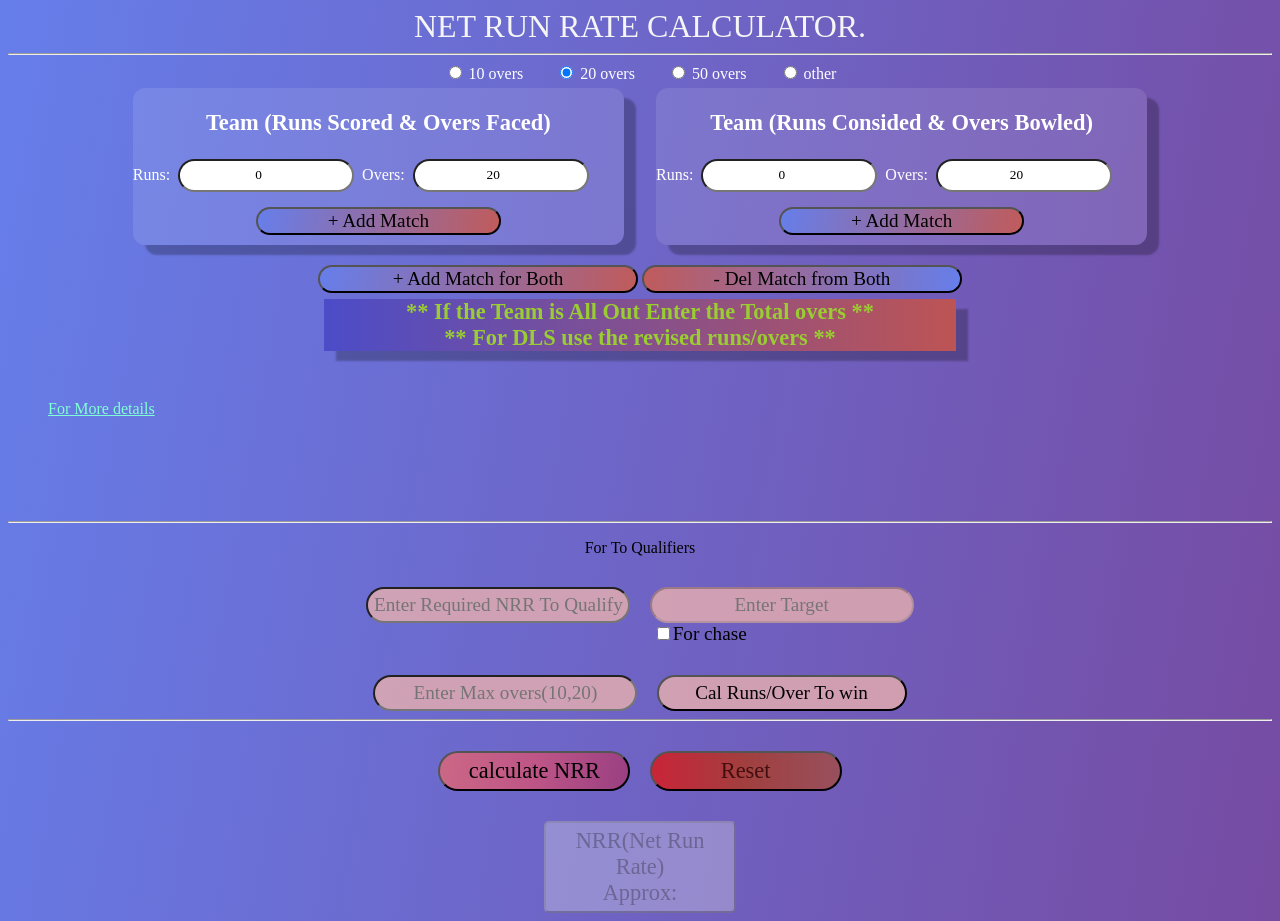
<file: index.html>
<!DOCTYPE html>
<html lang="en">

<head>
    <meta charset="UTF-8">
    <meta name="viewport" content="width=device-width, initial-scale=1.0">
    <title>Net Run Rate Calculator</title>
    <link rel="stylesheet" href="https://pyscript.net/releases/2024.1.1/core.css">
    <script type="module" src="https://pyscript.net/releases/2024.1.1/core.js"></script>
    <link rel="stylesheet" href="ipl nrr.css">
</head>

<body>

    <header>
        NET RUN RATE CALCULATOR.
    </header>
    <hr>
    <main>
        <div class="container" id="overs-select">
            <label>
                <input type="radio" name="over-no" id="over-no" value="10">
                10 overs
            </label>
            <label>
                <input type="radio" name="over-no" id="over-no" value="20" checked>
                20 overs
            </label>
            <label>
                <input type="radio" name="over-no" id="over-no" value="50">
                50 overs
            </label>
            <label>
                <input type="radio" name="over-no" id="over-no" value="0">
                other
            </label>
        </div>
        <div class="container">
            <div class="teams" id="team-1">
                <h3>Team (Runs Scored & Overs Faced)</h3>
                <div class="runs-overs-inputs" id="runs-overs-inputs-team-1">
                    <div class="each-row" id="each-row-team-1">
                        <label for="runs">Runs:</label>
                        <input type="number" name="runs" id="runs" value="0" required class="team-1-runs" min="0">

                        <label for="overs">Overs:</label>
                        <input type="number" name="overs" id="overs" value="20" step="0.1" required class="team-1-overs"
                            min="0">
                        <button style="visibility:hidden;">X</button>
                    </div>
                </div>
                <button class="add-match" id="add-match-team-1" onclick="addMatchRow(1)"> + Add Match </button>
            </div>

            <div class="teams" id="team-2">
                <h3>Team (Runs Consided & Overs Bowled)</h3>
                <div class="runs-overs-inputs" id="runs-overs-inputs-team-2">
                    <div class="each-row" id="each-row-team-2">
                        <label for="runs">Runs:</label>
                        <input type="number" name="runs" id="runs" value="0" required class="team-1-runs" min="0">

                        <label for="overs">Overs:</label>
                        <input type="number" name="overs" id="overs" value="20" step="0.1" required class="team-1-overs"
                            min="0">
                        <button style="visibility:hidden;">X</button>
                    </div>

                </div>
                <button class="add-match" id="add-match-team-2" onclick="addMatchRow(2)"> + Add Match</button>
            </div>

        </div>
        <div class="both">
            <button id="add-for-both" onclick="addForBoth()">+ Add Match for Both</button>
            <button id="delete-for-both" onclick="deleteForBoth()">- Del Match from Both</button>
        </div>
        <p id="note">** If the Team is All Out Enter the Total overs **
            <br>** For DLS use the revised runs/overs **
        </p>
        <blockquote>
            <a href="https://www.cricindeed.com/how-nrr-calculated-in-cricket#rain-image" target="_blank"
                style="color: aquamarine;">
                For More details
            </a>
        </blockquote>
    </main>
    <hr>
    <p style="text-align: center;">For To Qualifiers</p>
    <section class="input-rnn">
        <input type="text" id="RNRR" placeholder="Enter Required NRR To Qualify" title="Net Run Rate"
            autocomplete="off">

        <input type="text" name="target" id="target" disabled placeholder="Enter Target" autocomplete="off">

    </section>
    <label id="label-for-target"><input type="checkbox" name="target-checkbox" id="target-checkbox">For chase</label>
    <section>
        <input type="text" id="max-overs" placeholder="Enter Max overs(10,20)" autocomplete="off">
        <button py-click="on_click" id="calc-runs-overs">Cal Runs/Over To win</button>
    </section>
    <hr>
    <section>
        <button id="calculate-nrr" onclick="calculate()">calculate NRR</button>
        <button id="reset" onclick="reset()">Reset</button>
    </section>
    <section>
        <button id="output" disabled>NRR(Net Run Rate)<br> Approx:</button>
    </section>

    <footer></footer>


    <script src="main.py" type="py" config="./py-script.json"></script>
    <script src="./ipl nrr.js"></script>
</body>

</html>
</file>
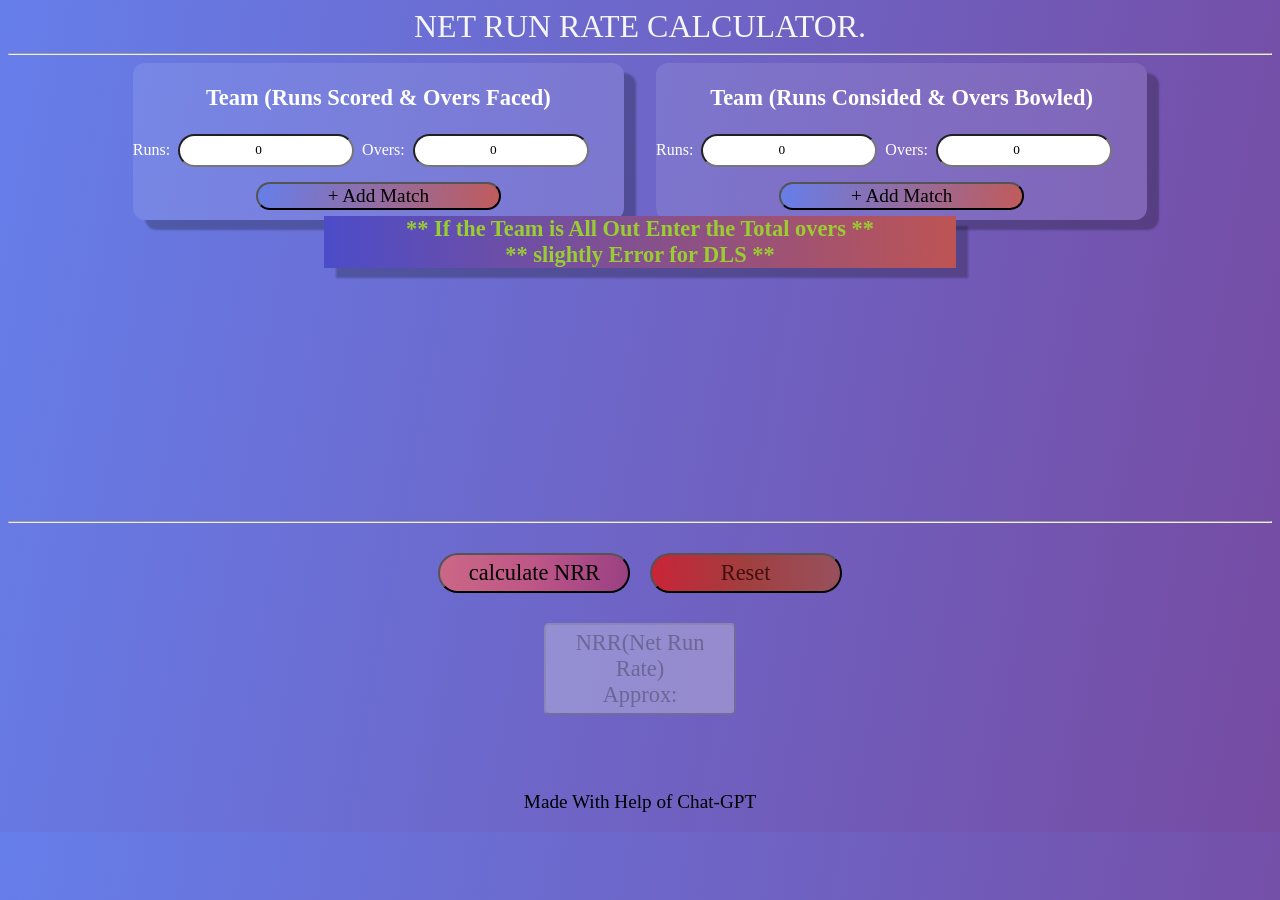
<file: ipl nrr.html>
<!DOCTYPE html>
<html lang="en">

<head>
    <meta charset="UTF-8">
    <meta name="viewport" content="width=device-width, initial-scale=1.0">
    <title>Document</title>
    <link rel="stylesheet" href="ipl nrr.css">
</head>

<body>

    <header>
        NET RUN RATE CALCULATOR.
    </header>
    <hr>
    <main>
        <div class="container">
            <div class="teams" id="team-1">
                <h3>Team (Runs Scored & Overs Faced)</h3>
                <div class="runs-overs-inputs" id="runs-overs-inputs-team-1">
                    <div class="each-row" id="each-row-team-1">
                        <label for="runs">Runs:</label>
                        <input type="number" name="runs" id="runs" value="0" required class="team-1-runs" min="0">

                        <label for="overs">Overs:</label>
                        <input type="number" name="overs" id="overs" value="0" step="0.1" required class="team-1-overs"
                            min="0">
                        <button style="visibility:hidden;">X</button>
                    </div>
                </div>
                <button class="add-match" id="add-match-team-1" onclick="addMatchRow(1)"> + Add Match </button>
            </div>

            <div class="teams" id="team-2">
                <h3>Team (Runs Consided & Overs Bowled)</h3>
                <div class="runs-overs-inputs" id="runs-overs-inputs-team-2">
                    <div class="each-row" id="each-row-team-2">
                        <label for="runs">Runs:</label>
                        <input type="number" name="runs" id="runs" value="0" required class="team-1-runs" min="0">

                        <label for="overs">Overs:</label>
                        <input type="number" name="overs" id="overs" value="0" step="0.1" required class="team-1-overs"
                            min="0">
                        <button style="visibility:hidden;">X</button>
                    </div>

                </div>
                <button class="add-match" id="add-match-team-2" onclick="addMatchRow(2)"> + Add Match</button>
            </div>

        </div>
        <p id="note">** If the Team is All Out Enter the Total overs **
            <br>** slightly Error for DLS **
        </p>

    </main>
    <hr>
    <section>
        <button id="calculate-nrr" onclick="calculate()">calculate NRR</button>
        <button id="reset" onclick="reset()">Reset</button>
    </section>
    <section>
        <button id="output" disabled>NRR(Net Run Rate)<br> Approx:</button>
    </section>

    <footer style="text-align: center; font-size: 1.2rem; margin-top: 6%;">
        <p>Made With Help of Chat-GPT</p>
    </footer>

    <script src="ipl nrr.js"></script>
</body>

</html>
</file>
<file: ipl nrr.css>
* {
    font-family: 'Times New Roman', Times, serif;
}

body {
    background: linear-gradient(100deg, #667eea, #764ba2);
}

header {
    text-align: center;
    font-size: 2rem;
    color: whitesmoke;
}

main {
    min-height: 50vh;
}

#overs-select {
    margin-bottom: 5px;
}

.container {
    display: flex;
    flex-direction: row;
    justify-content: center;
    color: white;
    gap: 2rem;
}

.teams {
    background: rgba(255, 255, 255, 0.1);
    font-size: 1.2rem;
    border-radius: 12px;
    box-shadow: 12px 10px 2px rgba(0, 0, 0, 0.25);
    display: flex;
    flex-direction: column;
}

.teams h3 {
    background: rgba(255, 255, 255, 0);
    text-align: center;
    border: none;
}

.runs-overs-inputs {
    background: rgba(255, 255, 255, 0);
    display: flex;
    flex-direction: column;
    gap: 1rem;
}

.each-row {
    background: rgba(255, 255, 255, 0);
    font-size: 1rem;
    display: flex;
    flex-direction: row;
    align-items: center;
    height: 100%;
    gap: 0.5rem;
    margin-bottom: 5px;
}

.each-row label {
    background: rgba(255, 255, 255, 0);
}

.each-row input {
    height: 3vh;
    border-radius: 50px;
    text-align: center;
    background: white;
    width: 100%;
}

.each-row input:not(:valid) {
    outline: 3px solid red;
}

.each-row button {
    font-size: 0.8rem;
    position: relative;
    top: -5%;
    left: -1%;
    border-radius: 50%;
    margin-right: 2px;
    height: 3vh;
    background: rgba(255, 0, 0, 0.5);
    box-shadow: none;
    color: white;
}

.each-row input:focus {
    box-shadow: 0 0 8px #00ff99;
}

.both {
    margin-top: 10px;
    text-align: center;
}

.add-match,
.both button {
    margin: 10px auto;
    border-radius: 50px;
    font-size: 1.2rem;
    box-shadow: none;
    background: linear-gradient(100deg, #667eea, rgb(192, 91, 91));
    transition: 'background' 0.5s ease-in;
    width: 50%;
}

.both button {
    width: 20rem;
}

#delete-for-both {
    background: linear-gradient(100deg, rgb(192, 91, 91), #667eea);
}

.add-match:hover,
.both button:hover {
    background: linear-gradient(100deg, rgb(192, 91, 91), #667eea);
}

#delete-for-both:hover {
    background: linear-gradient(100deg, #667eea, rgb(192, 91, 91))
}

#delete {
    transition: background-color 0.5s ease-in;
}

#delete:hover {
    background-color: red;
}


section {
    display: flex;
    flex-direction: row;
    justify-content: center;
    gap: 1.2rem;
}

section input,
#calc-runs-overs,
#max-overs {
    font-size: 1.2rem;
    padding: 5px;
    border-radius: 50px;
    text-align: center;
    width: 250px;
    background-color: rgba(233, 175, 175, 0.8);
}

#label-for-target {
    position: relative;
    top: -100%;
    left: 51%;
    font-size: 1.2rem;
}


#note {
    padding: 0;
    width: 50%;
    margin-left: 50%;
    transform: translate(-50%, -50%);

    text-align: center;
    color: yellowgreen;
    font-size: 1.4rem;
    font-weight: 600;
    background: linear-gradient(to right, rgb(76, 76, 200), rgb(189, 84, 84));
    box-shadow: 12px 10px 2px rgba(0, 0, 0, 0.25);

    /* animation: name duration timing-function delay iteration-count direction fill-mode; */
    animation: scroll-text 8s ease-in-out infinite alternate;
}

@keyframes scroll-text {
    0% {
        transform: translateX(0%);
    }

    25% {
        transform: translateX(-50%);
    }

    50% {
        transform: translateX(-100%);
    }

    75% {
        transform: translateX(-50%);
    }

    100% {
        transform: translateX(0%);
    }
}

section {
    display: flex;
    flex-direction: row;
    flex-grow: 1fr 1fr;
    flex-wrap: wrap;
    gap: 1.2rem;
    margin-top: 30px;
    justify-content: center;
    background: none;
    box-shadow: none;
}

section button {
    font-size: 1.4rem;
    padding: 5px;
    width: 15vw;
    border-radius: 20px;
    text-align: center;
}

#calculate-nrr {
    background: linear-gradient(100deg, rgba(227, 103, 115, 0.8), rgba(244, 74, 91, 0.6), rgba(218, 9, 30, 0.4));
    transition: "background" 0.5s ease-in-out;
}

#calculate-nrr:hover {
    background: linear-gradient(100deg, rgba(218, 9, 30, 0.8), rgba(244, 74, 91, 0.6), rgba(227, 103, 115, 0.4));
}

#reset {
    color: rgb(216, 29, 29);
    color: rgb(67, 15, 15);
    background: linear-gradient(90deg, rgba(223, 21, 21, 0.8), rgb(161, 63, 63), rgb(190, 68, 0, 0.5));
    transition: "background" 0.5s ease-in-out;
}

#reset:hover {
    background: linear-gradient(90deg, rgba(237, 124, 83, 1), rgba(199, 87, 87, 1), rgba(155, 42, 42, 1));
}

#output {
    border-radius: 5px;
}

@media (max-width: 800px) {
    .container {
        flex-direction: column;
        align-items: center;
    }


    .runs-overs-inputs {
        max-width: 100%;
    }

    .each-row button {
        top: -0.2vh;
        left: -1vw;
        border-radius: 50%;
        margin-right: 2px;
    }

    #note {
        width: 80%;
    }

    #label-for-target {
        position: relative;
        left: 40%;
    }

    section {
        flex-direction: column;
        align-items: center;
    }

    section button {
        width: 80%;
    }
}
</file>
